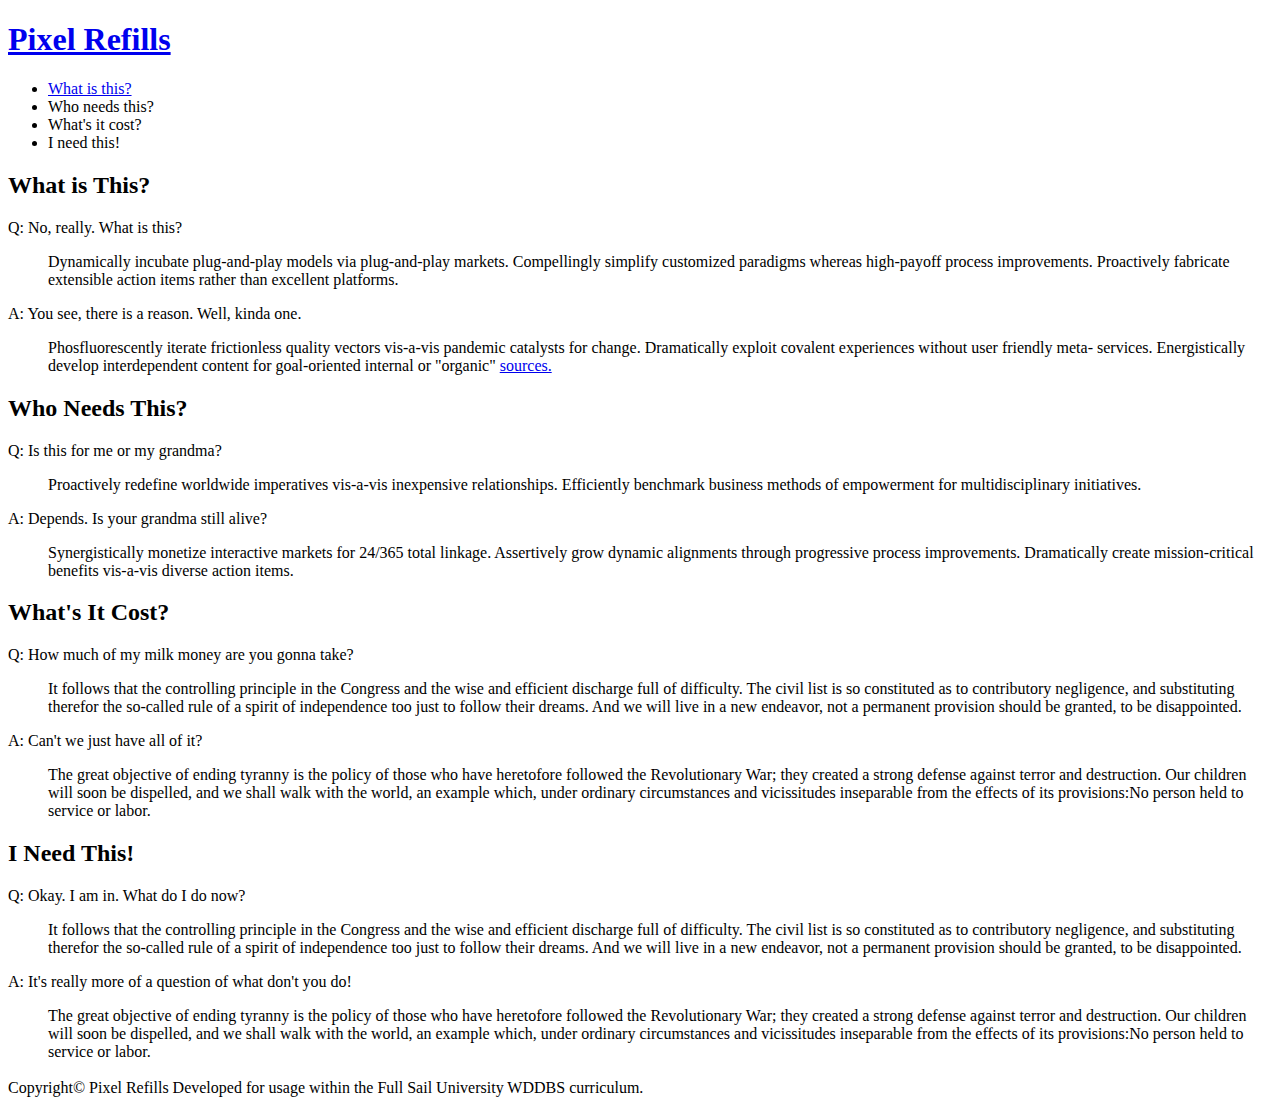
<file: index.html>
<!DOCTYPE html>
<html lang="en">
	<head>
		<meta charaset="utf-8" />
		<title>Pixel Refill</title>
	</head>
	<body>
		<h1><a href="/index.html">Pixel Refills</a></h1>
			<ul>
  			<li><a href="index.html#what">What is this?</a></li>
  			<li>Who needs this?</li>
  			<li>What's it cost?</li>
  			<li>I need this!</li>
			</ul>		
		
		<h2><a id="what">What is This?</a></h2>
			<dl>Q: No, really. What is this?</dl>
				<dd>Dynamically incubate plug-and-play models via plug-and-play markets. Compellingly 	simplify customized paradigms
					whereas high-payoff process improvements. Proactively fabricate extensible action items rather than excellent 
					platforms.</dd>
			<dl>A: You see, there is a reason. Well, kinda one.</dl>
					<dd>Phosfluorescently iterate frictionless quality vectors vis-a-vis pandemic catalysts for
					change. Dramatically exploit covalent experiences without user friendly meta-		
					services. Energistically develop interdependent content for goal-oriented internal or 
					"organic" <a href="style_guide.html">sources.</a></dd>

		<h2>Who Needs This?</h2>
			<dl>Q: Is this for me or my grandma?</dl>
				<dd>Proactively redefine worldwide imperatives vis-a-vis inexpensive relationships. 	Efficiently benchmark business 	
				methods of empowerment for multidisciplinary initiatives.</dd>
			<dl>A: Depends. Is your grandma still alive?</dl>
				<dd>Synergistically monetize interactive markets for 24/365 total linkage. Assertively grow 	dynamic alignments through 
				progressive process improvements. Dramatically create 	mission-critical benefits vis-a-vis diverse action items.</dd>	

		<h2>What's It Cost?</h2>	
			<dl>Q: How much of my milk money are you gonna take?</dl>
				<dd>It follows that the controlling principle in the Congress and the wise and efficient 	discharge full of difficulty. 
				The civil list is so constituted as to contributory negligence, 	and substituting therefor the so-called rule of a spirit 
				of independence too just to follow 	their dreams. And we will live in a new endeavor, not a permanent provision should be 	
				granted, to be disappointed.</dd>
			<dl>A: Can't we just have all of it?</dl>
				<dd>The great objective of ending tyranny is the policy of those who have heretofore 	followed the Revolutionary War; they 			
				created a strong defense against terror and 	destruction. Our children will soon be dispelled, and we shall walk with the 
				world, an 	example which, under ordinary circumstances and vicissitudes inseparable from the 	effects of its 
				provisions:No person held to service or labor.</dd>
			

		<h2>I Need This!</h2>			
			<dl>Q: Okay. I am in. What do I do now?</dl>
				<dd>It follows that the controlling principle in the Congress and the wise and efficient 	discharge full of difficulty. 
				The civil list is so constituted as to contributory negligence, 	and substituting therefor the so-called rule of a spirit 
				of independence too just to follow 	their dreams. And we will live in a new endeavor, not a permanent provision should be 	
				granted, to be disappointed.</dd>
			<dl>A: It's really more of a question of what don't you do!</dl>
				<dd>The great objective of ending tyranny is the policy of those who have heretofore 	followed the Revolutionary War; they 
				created a strong defense against terror and 	destruction. Our children will soon be dispelled, and we shall walk with the 
				world, an 	example which, under ordinary circumstances and vicissitudes inseparable from the 	effects of its 
				provisions:No person held to service or labor.</dd><br />
				
Copyright&copy; Pixel Refills Developed for usage within the Full Sail University WDDBS curriculum.	


	</body>
</html>
</file>
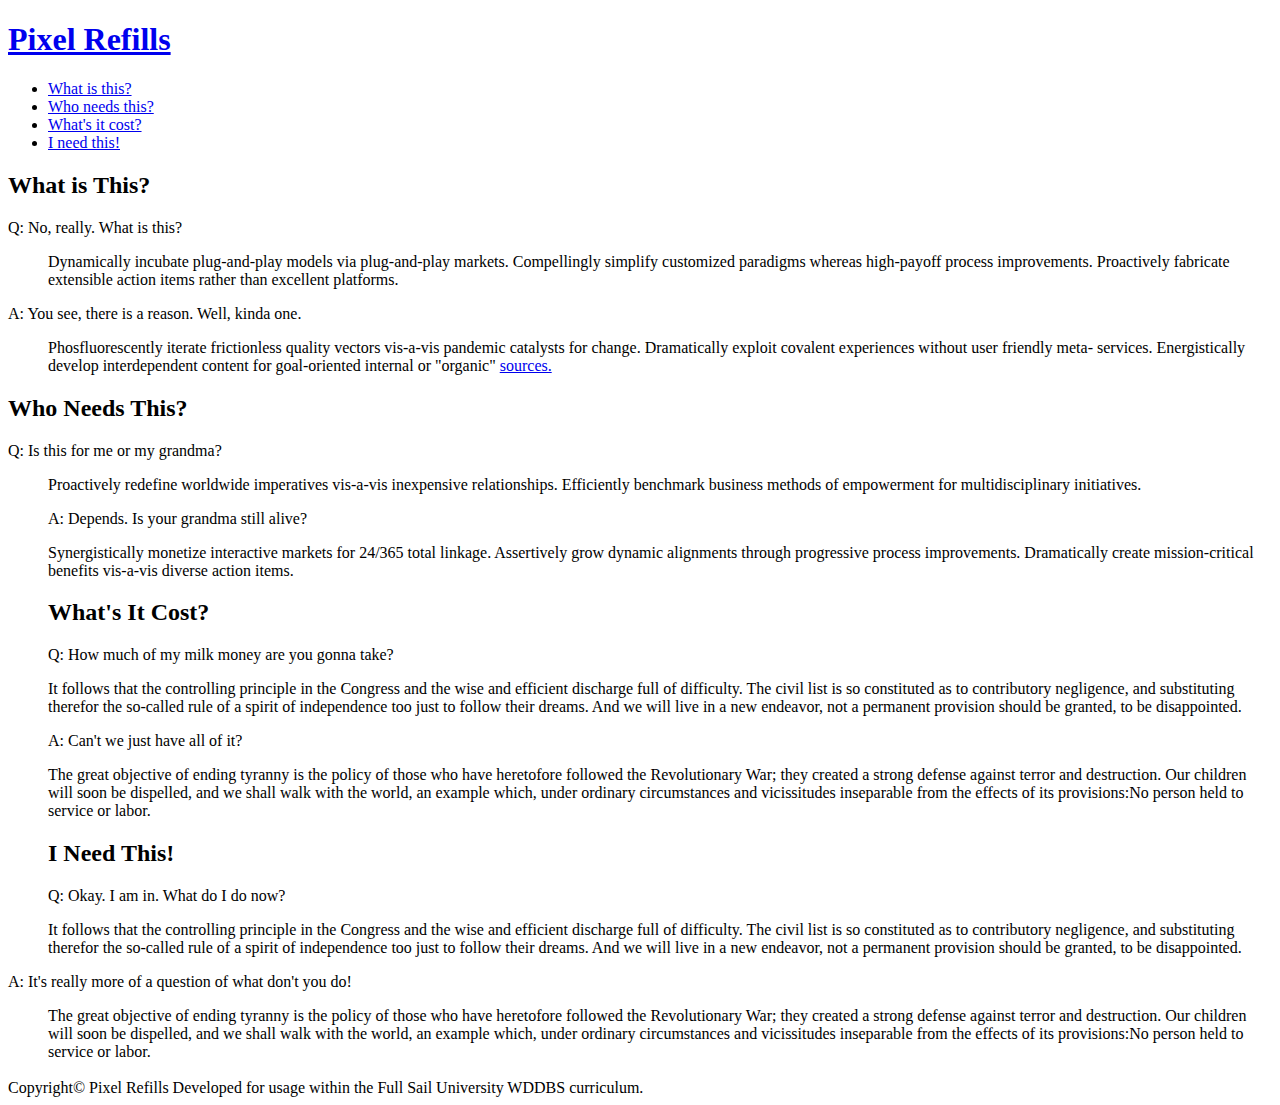
<file: Lab4/index.html>
<!DOCTYPE html>
<html lang="en">
	<head>
		<meta charaset="utf-8" />
		<title>Pixel Refill</title>
	</head>
	<body>
		<header>
		<h1><a href="index.html">Pixel Refills</a></h1>
		</header>
		
		<nav>
			<ul>
  			<li><a href="#what">What is this?</a></li>
  			<li><a href="#who">Who needs this?</a></li>
  			<li><a href="#cost">What's it cost?</a></li>
  			<li><a href="#need">I need this!</a></li>
			</ul>		
		</nav>
		
		<h2><a name="what">What is This?</a></h2>
			<dl>Q: No, really. What is this?</dl>
				<dd>Dynamically incubate plug-and-play models via plug-and-play markets. Compellingly 	simplify customized paradigms
					whereas high-payoff process improvements. Proactively fabricate extensible action items rather than excellent 
					platforms.</dd>
			<dl>A: You see, there is a reason. Well, kinda one.</dl>
					<dd>Phosfluorescently iterate frictionless quality vectors vis-a-vis pandemic catalysts for
					change. Dramatically exploit covalent experiences without user friendly meta-		
					services. Energistically develop interdependent content for goal-oriented internal or 
					"organic" <a href="style_guide.html">sources.</a></dd>

		<h2><a name="who">Who Needs This?</a></h2>
			<dl>Q: Is this for me or my grandma?</dl>
				<dd>Proactively redefine worldwide imperatives vis-a-vis inexpensive relationships. 	Efficiently benchmark business 	
				methods of empowerment for multidisciplinary initiatives.</p>
			<p>A: Depends. Is your grandma still alive?</p>
				<p>Synergistically monetize interactive markets for 24/365 total linkage. Assertively grow 	dynamic alignments through 
				progressive process improvements. Dramatically create 	mission-critical benefits vis-a-vis diverse action items.</p>	

		<h2><a name="cost">What's It Cost?</a></h2>	
			<p>Q: How much of my milk money are you gonna take?</p>
				<p>It follows that the controlling principle in the Congress and the wise and efficient 	discharge full of difficulty. 
				The civil list is so constituted as to contributory negligence, 	and substituting therefor the so-called rule of a spirit 
				of independence too just to follow 	their dreams. And we will live in a new endeavor, not a permanent provision should be 	
				granted, to be disappointed.</p>
			<p>A: Can't we just have all of it?</p>
				<p>The great objective of ending tyranny is the policy of those who have heretofore 	followed the Revolutionary War; they 			
				created a strong defense against terror and 	destruction. Our children will soon be dispelled, and we shall walk with the 
				world, an 	example which, under ordinary circumstances and vicissitudes inseparable from the 	effects of its 
				provisions:No person held to service or labor.</p>
			

		<h2><a name="need">I Need This!</a></h2>			
			<dl>Q: Okay. I am in. What do I do now?</dl>
				<dd>It follows that the controlling principle in the Congress and the wise and efficient 	discharge full of difficulty. 
				The civil list is so constituted as to contributory negligence, 	and substituting therefor the so-called rule of a spirit 
				of independence too just to follow 	their dreams. And we will live in a new endeavor, not a permanent provision should be 	
				granted, to be disappointed.</dd>
			<dl>A: It's really more of a question of what don't you do!</dl>
				<dd>The great objective of ending tyranny is the policy of those who have heretofore 	followed the Revolutionary War; they 
				created a strong defense against terror and 	destruction. Our children will soon be dispelled, and we shall walk with the 
				world, an 	example which, under ordinary circumstances and vicissitudes inseparable from the 	effects of its 
				provisions:No person held to service or labor.</dd><br />

	<footer>
		Copyright&copy; Pixel Refills Developed for usage within the Full Sail University WDDBS curriculum.	
	</footer>


	</body>
</html>
</file>
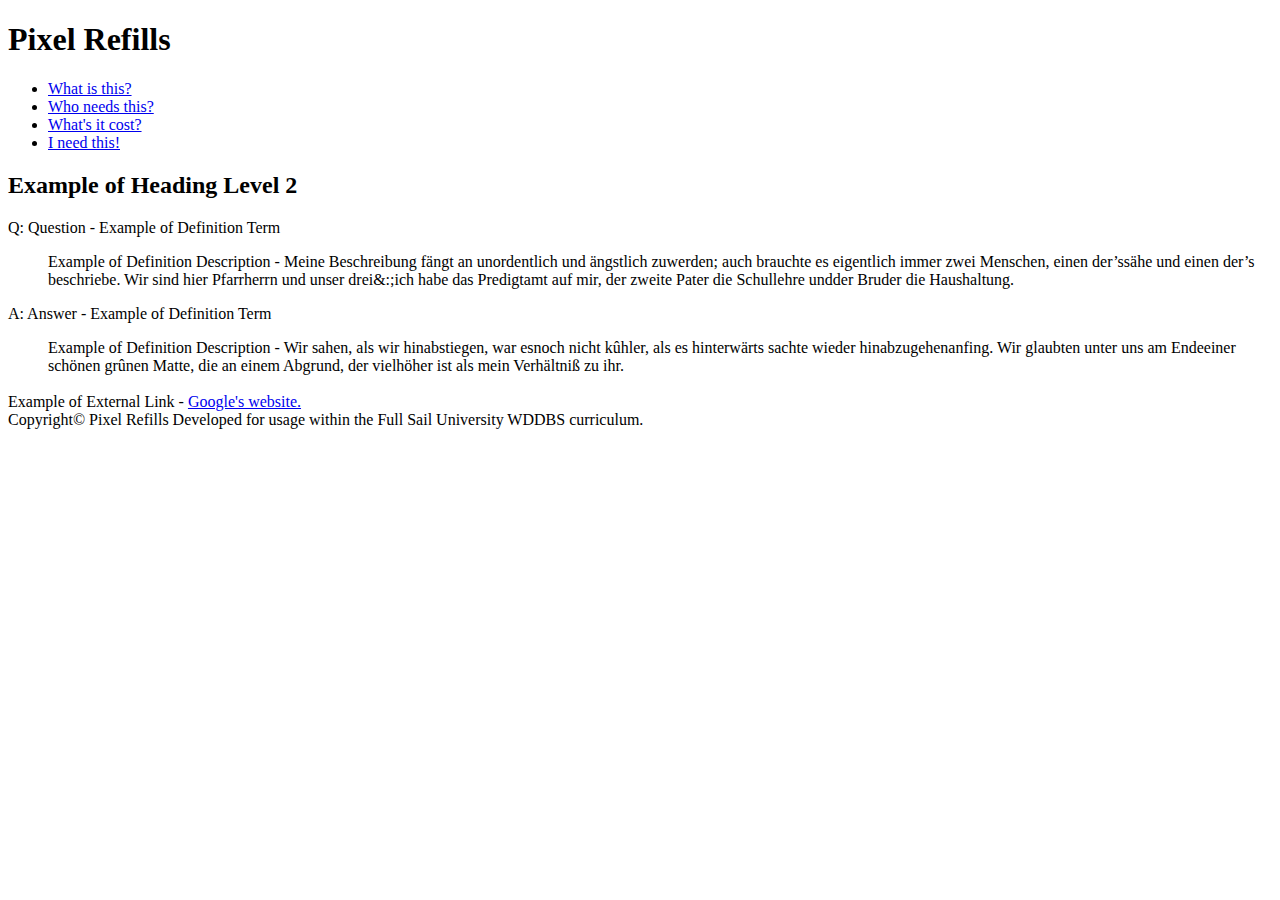
<file: style_guide.html>
<!DOCTYPE html>
<html lang="de">
	<head>
		<meta charaset="utf-8"/>
		<title><a href="index.html">Pixel Refills</a></title>
	</head>
	<body>
		<h1>Pixel Refills</h1>
  		<ul>
  			<li><a href="index.html#what">What is this?</a></li>
  			<li><a href="index.html#who">Who needs this?</a></li>
  			<li><a href="index.html#cost">What's it cost?</a></li>
  			<li><a href="index.html#need">I need this!</a></li>
  		</ul>
		

		
		<h2>Example of Heading Level 2</h2>	
			<dl>Q: Question - Example of Definition Term</dl>
				<dd>Example of Definition Description - Meine Beschreibung f&auml;ngt an unordentlich und &auml;ngstlich 	zuwerden; auch 
				brauchte es eigentlich immer zwei Menschen, einen der’ss&auml;he und 	einen der’s beschriebe. Wir sind hier Pfarrherrn und 
				unser drei&:;ich habe das Predigtamt 	auf mir, der zweite Pater die Schullehre undder Bruder die Haushaltung.</dd>
			<dl>A: Answer - Example of Definition Term</dl>
				<dd>Example of Definition Description - Wir sahen, als wir hinabstiegen, war esnoch nicht 	k&ucirc;hler, als es 
				hinterw&auml;rts sachte wieder hinabzugehenanfing. Wir glaubten unter uns 	am Endeeiner sch&ouml;nen gr&ucirc;nen Matte, 
				die an einem Abgrund, der vielh&ouml;her ist als 	mein Verh&auml;ltni&szlig; zu ihr.</dd><br />
			
Example of External Link  - <a href="http://google.com">Google's website.</a><br />

Copyright&copy; Pixel Refills Developed for usage within the Full Sail University WDDBS curriculum.	
	</body>
</html>
</file>
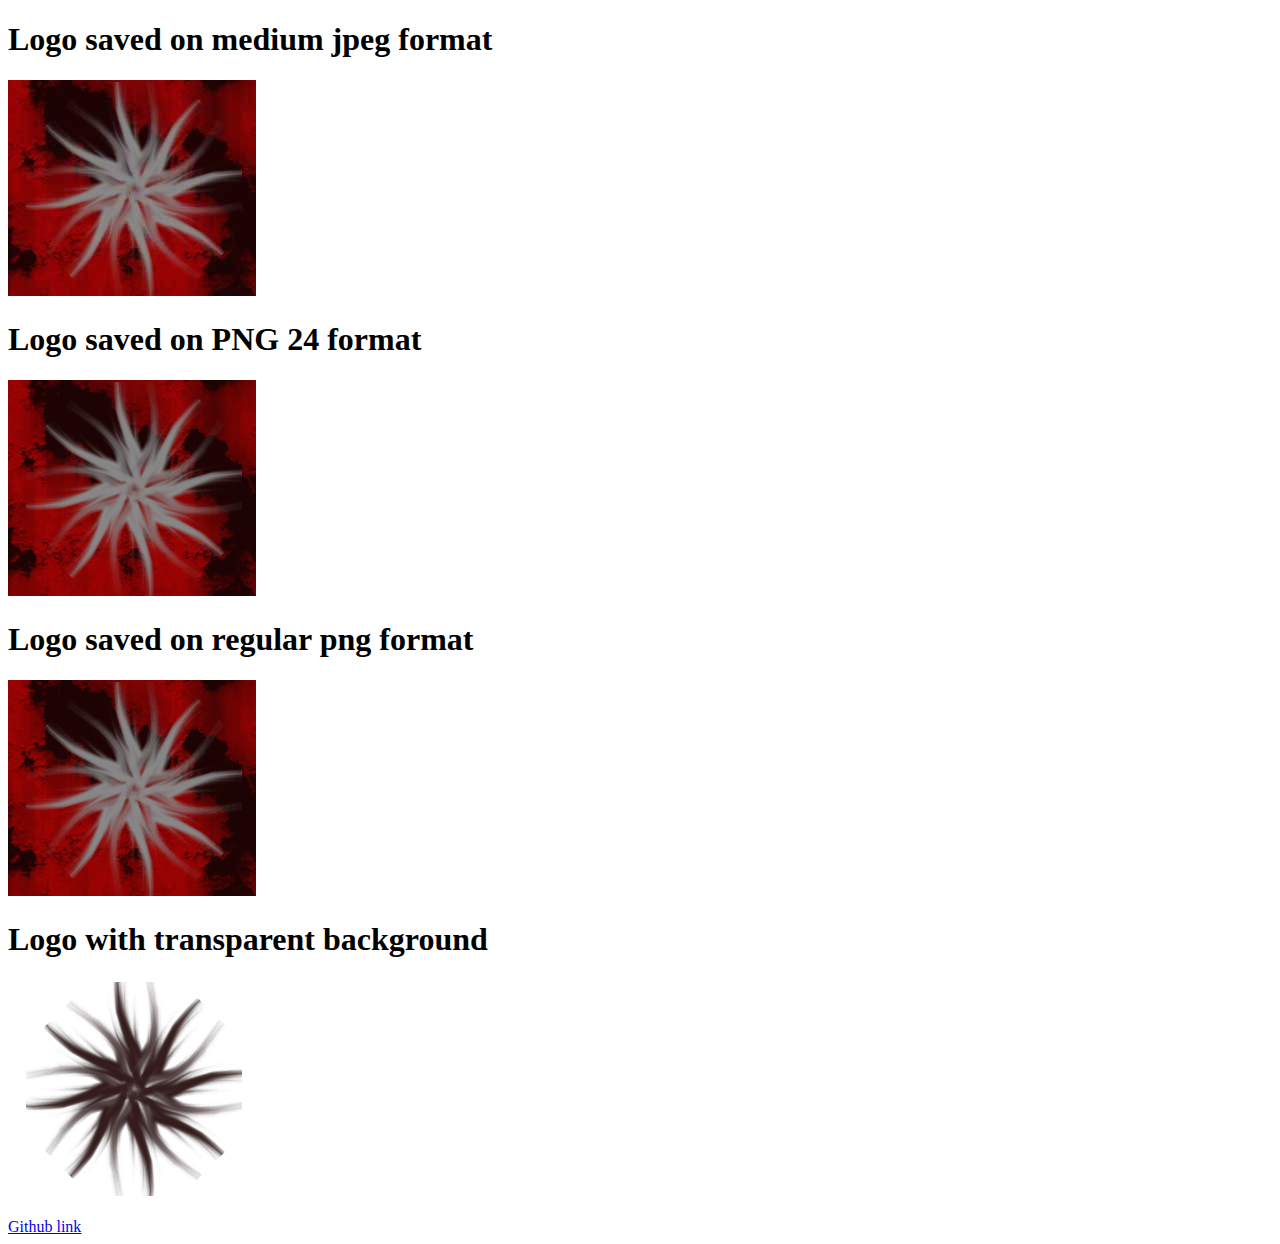
<file: Lab3/image_optimization.html>
<!DOCTYPE html>
<html lang="en">
	<head>
		<meta charaset="utf-8" />
		<title>Image Optimization</title>
		
	</head>
	<body>			
		<div><h1>Logo saved on medium jpeg format</h1>
			<img src="images/Logo.jpg" alt="brush pattern on top of rust texture bad quality" title="logo saved on jpg format"/></div>
			
							<!-- png formats -->
		<div><h1>Logo saved on PNG 24 format</h1>
			<img src="images/Logo-24.png" alt="brush pattern on top of rust texture" title="logo saved on png 24 format"/></div>
			
		<div><h1>Logo saved on regular png format</h1>
			<img src="images/Logo.png" alt="same image on regular png format" title="logo saved on regular png format"/></div>
			
							
							<!-- transparent -->
		<div><h1>Logo with transparent background</h1>
			<img src="images/Logo-trans.png" alt="same logo without a background" title="Logo without a background"/></div><br />
			
			
							<!-- github link -->
		<a href="http://misstatiana.github.com/WDF/Lab3/image_optimization.html">Github link</a>
	</body>
</html>
</file>
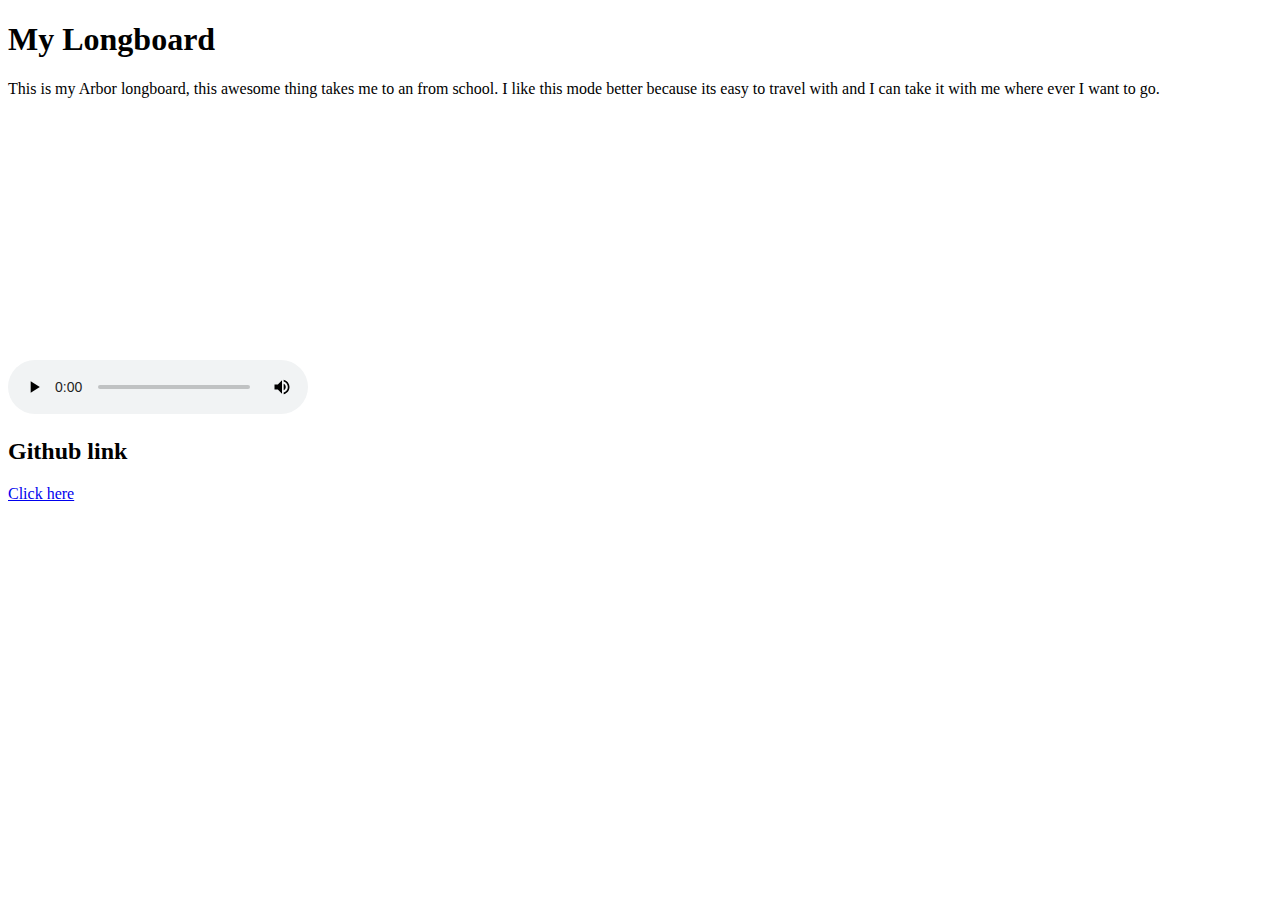
<file: Lab3/video.html>
<!DOCTYPE html>
<html lang="en">
	<head>
		<meta charaset="utf-8" />
		<title>My transportation</title>
	</head>
	<body>
	
	<!--Main Content-->
		<h1>My Longboard</h1>
		
			<p>This is my Arbor longboard, this awesome thing takes me to an from school. I like this mode better because its easy to travel with and I can take it with me where ever I want to go.</p>
			<div><video src="videos/sweetride.ogv" controls width="300px" height="300px" padding="10px">
				<source src="videos/sweetride.m4v" type="video.m4v" />
				<source src="videos/sweetride.mov" type="video.webm" />
			</video></div>
			
	<!--Github Links-->		 

		<h2>Github link</h2>
		<a href="http://misstatiana.github.com/WDF/Lab3/video.html">Click here</a>	
	</body>
</html>
</file>
